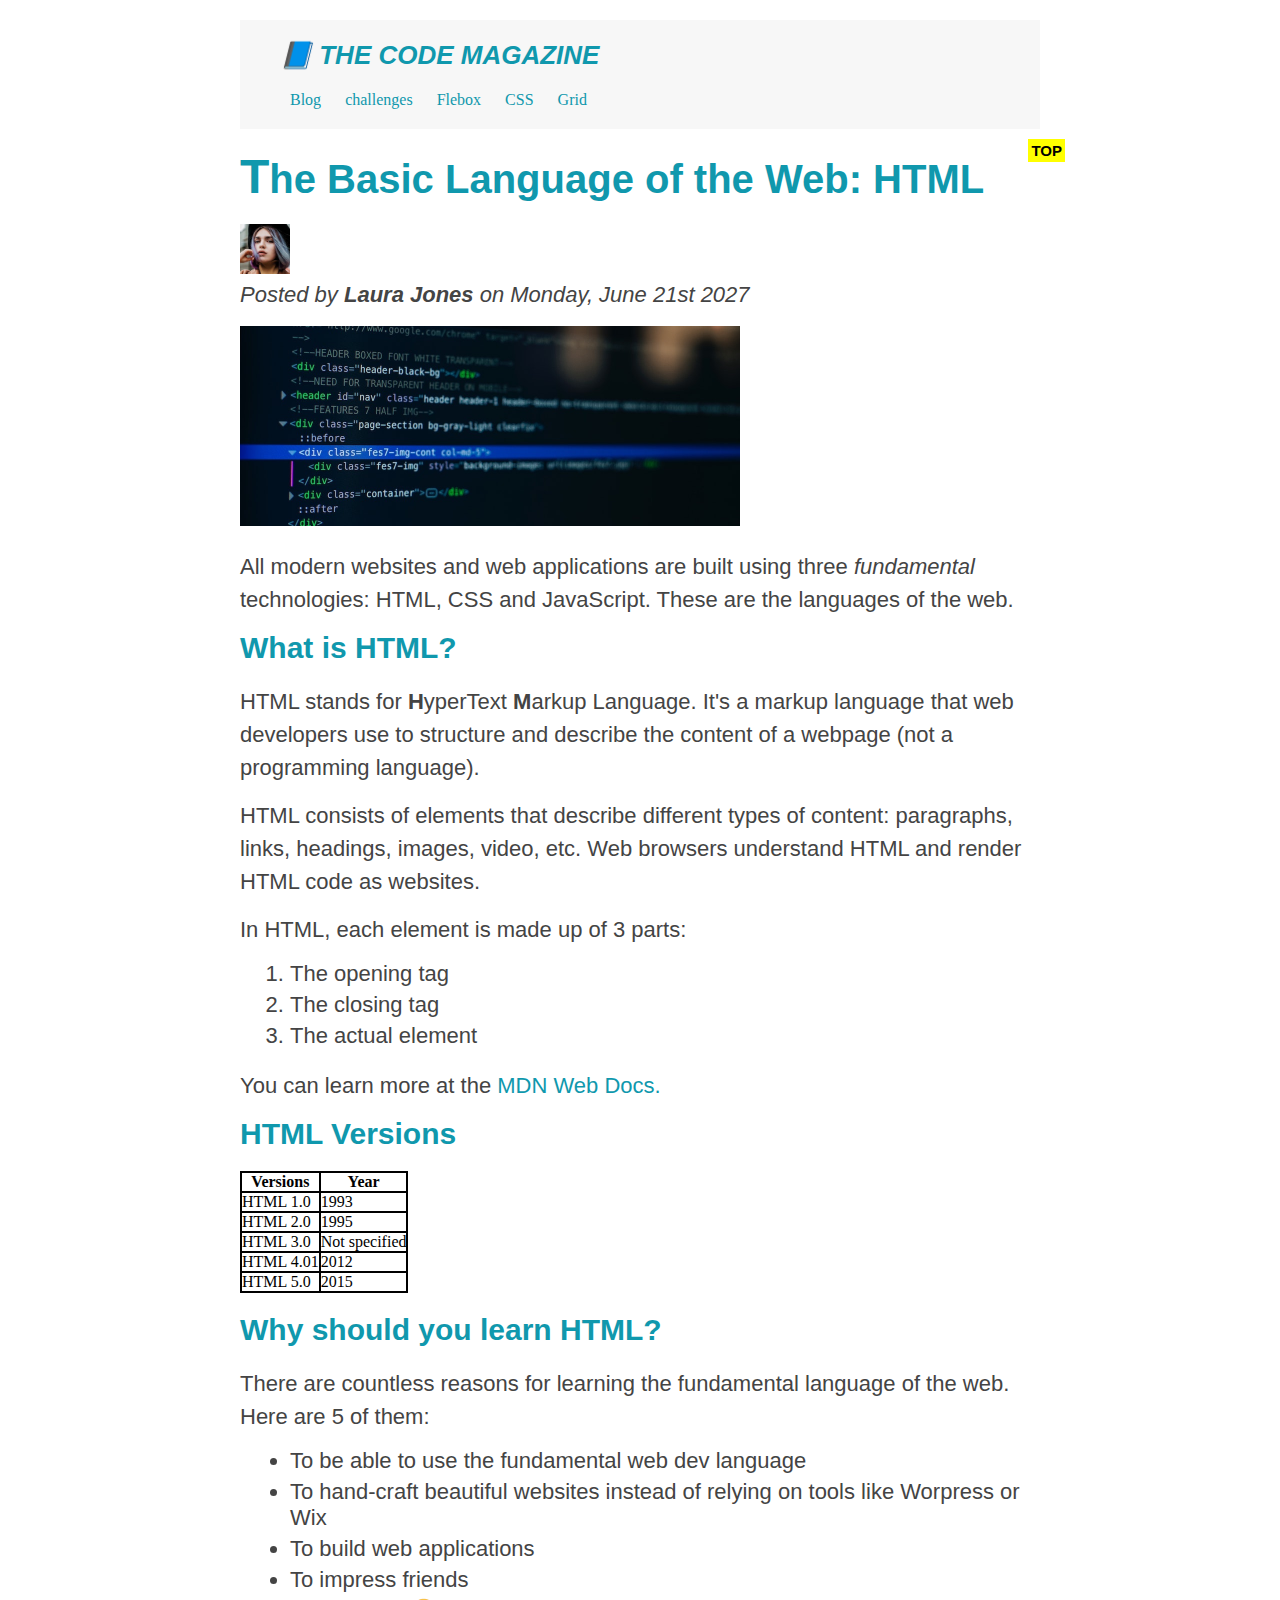
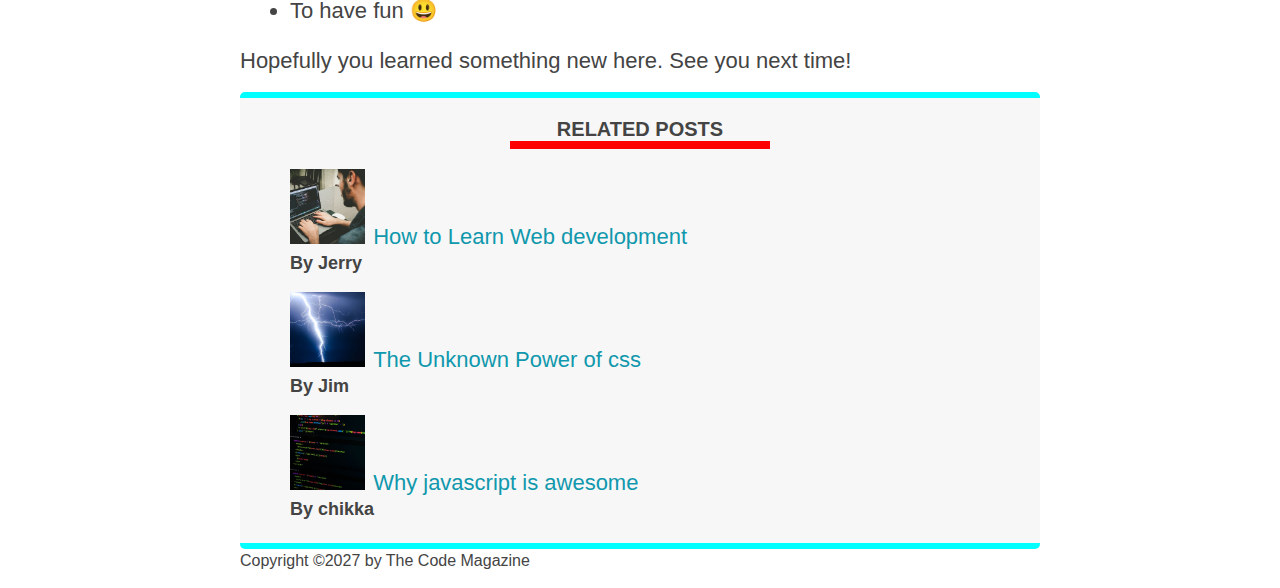
<file: index.html>
<!DOCTYPE html>
<html lang="en">
  <head>
    <meta charset="UTF-8" />
    <meta http-equiv="X-UA-Compatible" content="IE=edge" />
    <meta name="viewport" content="width=device-width, initial-scale=1.0" />
    <title>Document</title>
    <link href="css/style.css" rel="stylesheet" />
    <style>
      table,
      tr,
      td,
      th {
        border: 2px solid black;
        border-collapse: collapse;
      }
    </style>
  </head>

  <body>
    <div class="container">
      <header class="main-header">
        <h1>📘 The Code Magazine</h1>
        <nav class="menu-bar">
          <a href="Blog.html">Blog</a>
          <a href="challenge.html">challenges</a>
          <a href="">Flebox</a>
          <a href="">CSS</a>
          <a href="">Grid</a>
        </nav>
      </header>
      <article>
        <header class="post-header">
          <h2>The Basic Language of the Web: HTML</h2>
          <img
            src="images/laura-jones.jpg"
            alt="Author image"
            height="50"
            width="50"
          />
          <p class="author">
            Posted by <strong>Laura Jones</strong> on Monday, June 21st 2027
          </p>
          <img
            src="images/post-img.jpg"
            alt="Html code on screen"
            width="500"
            height="200"
          />
        </header>
        <p>
          All modern websites and web applications are built using three
          <em>fundamental</em>
          technologies: HTML, CSS and JavaScript. These are the languages of the
          web.
        </p>
        <h3>What is HTML?</h3>
        <p>
          HTML stands for <strong>H</strong>yperText <strong>M</strong>arkup
          <srong>L</srong>anguage. It's a markup language that web developers
          use to structure and describe the content of a webpage (not a
          programming language).
        </p>
        <p>
          HTML consists of elements that describe different types of content:
          paragraphs, links, headings, images, video, etc. Web browsers
          understand HTML and render HTML code as websites.
        </p>
        <p>In HTML, each element is made up of 3 parts:</p>
        <ol>
          <li>The opening tag</li>
          <li>The closing tag</li>
          <li>The actual element</li>
        </ol>
        <p>
          You can learn more at the
          <a
            href="https://developer.mozilla.org/en-US/docs/Web/HTML"
            target="=_blank"
            >MDN Web Docs.</a
          >
        </p>
        <h3>HTML Versions</h3>
        <table>
          <tr>
            <th>Versions</th>
            <th>Year</th>
          </tr>
          <tr>
            <td>HTML 1.0</td>
            <td>1993</td>
          </tr>
          <tr>
            <td>HTML 2.0</td>
            <td>1995</td>
          </tr>
          <tr>
            <td>HTML 3.0</td>
            <td>Not specified</td>
          </tr>
          <tr>
            <td>HTML 4.01</td>
            <td>2012</td>
          </tr>
          <tr>
            <td>HTML 5.0</td>
            <td>2015</td>
          </tr>
        </table>

        <h3>Why should you learn HTML?</h3>
        <p>
          There are countless reasons for learning the fundamental language of
          the web. Here are 5 of them:
        </p>
        <ul>
          <li>To be able to use the fundamental web dev language</li>
          <li>
            To hand-craft beautiful websites instead of relying on tools like
            Worpress or Wix
          </li>
          <li>To build web applications</li>
          <li>To impress friends</li>
          <li>To have fun 😃</li>
        </ul>
        <p>Hopefully you learned something new here. See you next time!</p>
      </article>
      <aside class="aside">
        <h4>Related Posts</h4>
        <ul class="related">
          <li>
            <img
              src="images/related-1.jpg"
              alt="related post images"
              height="75"
              width="75"
            />
            <a href="#">How to Learn Web development</a>
            <p class="related-author">By Jerry</p>
          </li>
          <li>
            <img src="images/related-2.jpg" alt="CSS" height="75" width="75" />
            <a href="#">The Unknown Power of css</a>
            <p class="related-author">By Jim</p>
          </li>
          <li>
            <img
              src="images/related-3.jpg"
              alt="Java script images"
              height="75"
              width="75"
            />
            <a href="#">Why javascript is awesome</a>
            <p class="related-author">By chikka</p>
          </li>
        </ul>
      </aside>
      <footer>
        <p class="copyright text" id="copyright">
          Copyright &copy;2027 by The Code Magazine
        </p>
      </footer>
    </div>
  </body>
</html>
</file>
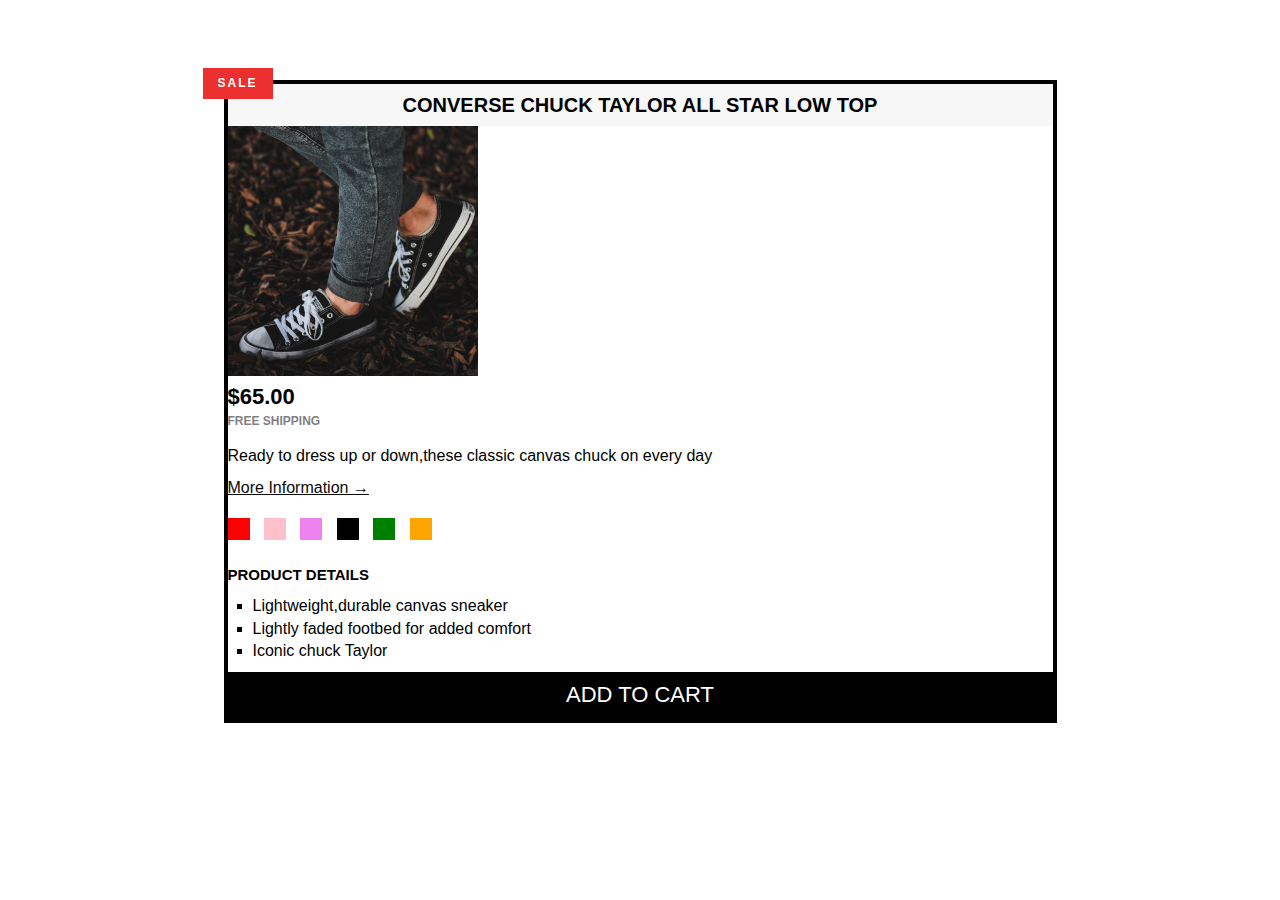
<file: challenge.html>
<!DOCTYPE html>
<html lang="en">
  <head>
    <meta charset="UTF-8" />
    <meta http-equiv="X-UA-Compatible" content="IE=edge" />
    <meta name="viewport" content="width=device-width, initial-scale=1.0" />
    <title>Document</title>
    <link href="css/challenge.css" rel="stylesheet" />
  </head>
  <body>
    <div class="container">
      <article>
        <h1 class="product-heading">Converse chuck Taylor all star Low Top</h1>
        <p class="sale-tag">Sale</p>
        <img
          src="images/challenges.jpg"
          alt="Pant image"
          height="250"
          width="250"
        />
        <p class="cost"><strong>$65.00</strong></p>
        <p class="shipping-type">Free shipping</p>
        <p class="product-des">
          Ready to dress up or down,these classic canvas chuck on every day
        </p>
        <a href="index.html">More Information &rarr;</a>
        <div class="colors">
          <div class="red-color"></div>
          <div class="pink-color"></div>
          <div class="violet-color"></div>
          <div class="black-color"></div>
          <div class="green-color"></div>
          <div class="orange-color"></div>
        </div>
        <h3>Product details</h3>
        <ul>
          <li>Lightweight,durable canvas sneaker</li>
          <li>Lightly faded footbed for added comfort</li>
          <li>Iconic chuck Taylor</li>
        </ul>
        <button>Add to cart</button>
      </article>
    </div>
  </body>
</html>
</file>
<file: css/style.css>
* {
  margin: 0;
  padding: 0;
}
.container {
  width: 800px;
  margin-left: auto;
  margin-right: auto;
  /* position: relative; */
}
h2::first-letter {
  font-size: 48px;
}
/* article > p::first-line {
  color: red;
} */
h2 {
  position: relative;
}
/* This will Select the last child of h2 */
/* When i give h2::befor it will select the first child of the h2 */
h2::after {
  content: "TOP";
  color: black;
  background-color: yellow;
  padding: 3px;
  font-size: 15px;
  position: absolute;
  top: -10px;
  right: -25px;
}
h1,
h2,
h3,
h4,
p,
li {
  font-family: sans-serif;
  color: #444;
}
h1,
h2,
h3 {
  color: #1098ad;
  margin-bottom: 20px;
}
ul,
ol {
  margin-left: 50px;
  margin-bottom: 20px;
}
table {
  margin-bottom: 20px;
}
h1 {
  font-size: 26px;
  font-style: italic;
  text-transform: uppercase;
}
h2 {
  font-size: 40px;
}
h3 {
  font-size: 30px;
}
h4 {
  font-size: 20px;

  text-align: center;
  text-transform: uppercase;
}
p {
  font-size: 22px;
  line-height: 1.5;
  margin-bottom: 15px;
}
li {
  font-size: 22px;
  margin-bottom: 5px;
}
li:last-child {
  margin-bottom: 0;
}
/* footer p {
  font-size: 16px;
} */

/* header p {
  font-style: italic;
} */
.copyright {
  font-size: 16px;
}
.author {
  font-style: italic;
}
.related-author {
  font-size: 18px;
  font-weight: bold;
}
.related {
  list-style: none;
}
.main-header {
  background-color: #f7f7f7;
  padding: 20px 40px;
  margin: 20px 0;
}
.post-header {
  margin-bottom: 20px;
}
.main-header h1 {
  margin-bottom: 3opx;
}
aside {
  background-color: #f7f7f7;
  /* widht,style,color */
  border-top: 6px solid cyan;
  border-bottom: 6px solid cyan;
  border-radius: 5px;
  width: 800px;
}
aside h4 {
  margin-left: 270px;
  margin-right: 270px;
  border-bottom: 8px solid red;
  padding-top: 20px;
  margin-bottom: 20px;
}
a:link {
  color: #1098ad;
}
a {
  color: #1098ad;
  text-decoration: none;
}
a:hover {
  color: black;
  text-decoration: underline solid pink;
}
.menu-bar a {
  margin-left: 5px;
  margin-right: 5px;
  padding-left: 5px;
  padding-right: 5px;
}
.related a {
  margin-left: 2px;
}
/* Resolving conflicts
#copyright {
  color: red;
}
.copyright {
  color: blue;
}
.text {
  color: orange;
}
footer p {
  color: green;
} */
</file>
<file: css/challenge.css>
* {
  margin: 0;
  padding: 0;
  font-family: sans-serif;
  line-height: 1.4;
}
.container {
  border: 4px solid black;
  width: 825px;
  margin-left: auto;
  margin-right: auto;
  margin-top: 80px;
  position: relative;
}
article h1 {
  text-align: center;
  font-weight: bold;
  text-transform: uppercase;
  font-size: 20px;
  background-color: rgba(238, 238, 238, 0.459);
}
.cost {
  font-weight: bold;
  font-size: 22px;
}
.shipping-type {
  font-weight: bold;
  text-transform: uppercase;
  font-size: 12px;
  color: rgba(105, 105, 105, 0.863);
}
a {
  color: rgb(10, 10, 10);
}
a:hover {
  text-decoration: none;
}
article h3 {
  text-transform: uppercase;
  font-weight: bold;
  font-size: 15px;
}
ul {
  list-style: square;
}
button {
  background-color: black;
  padding: 8px;
  border: none;
  color: white;
  font-size: 22px;
  text-transform: uppercase;
  cursor: pointer;
  width: 100%;
}
button:hover {
  background-color: white;
  color: black;
  border-top: 4px solid black;
}
.product-heading {
  padding: 7px;
}
ul {
  margin-left: 25px;
}
.shipping-type {
  margin-bottom: 15px;
}
.product-des {
  margin-bottom: 10px;
}
h3 {
  margin-top: 15px;
  margin-bottom: 10px;
}
li:last-child {
  margin-bottom: 10px;
}
.sale-tag {
  background-color: #ec2f2f;
  color: white;
  text-transform: uppercase;
  letter-spacing: 2px;
  display: inline;
  position: absolute;
  top: -16px;
  left: -25px;
  padding: 7px 15px;
  font-size: 12px;
  font-weight: bold;
}
.colors {
  margin: 18px 0px;
}
.colors > div {
  height: 22px;
  width: 22px;
  display: inline-block;
  margin-right: 10px;
}
.red-color {
  background-color: red;
}
.pink-color {
  background-color: pink;
}
.violet-color {
  background-color: violet;
}
.black-color {
  background-color: black;
}
.green-color {
  background-color: green;
}
.orange-color {
  background-color: orange;
}
</file>
